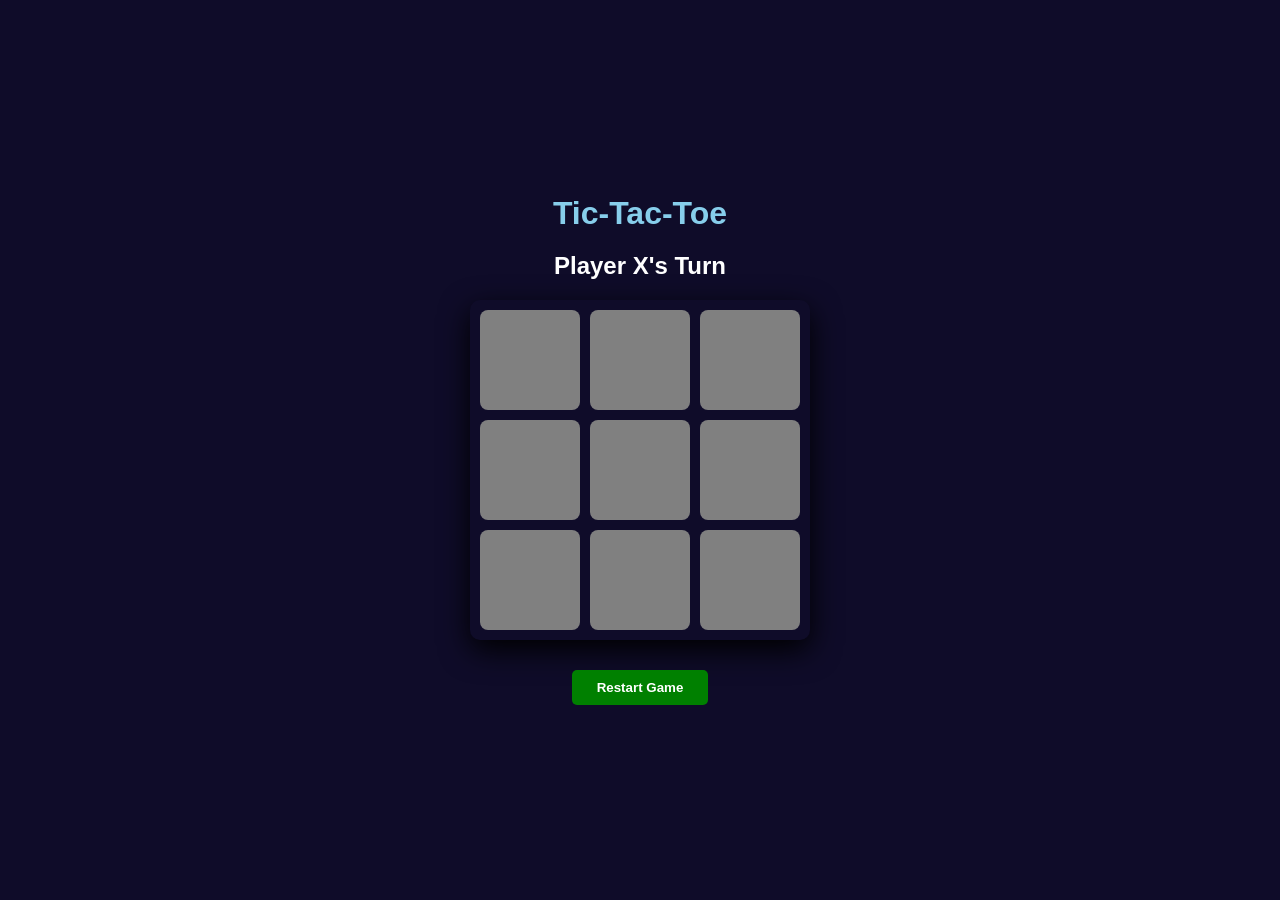
<file: index.html>
<!DOCTYPE html>
<html lang="en">
<head>
    <meta charset="UTF-8">
    <meta name="viewport" content="width=device-width, initial-scale=1.0">
    <title>Tic-Tac-Toe - Task 3</title>
    <style>
        * { 
            margin: 0; 
            padding: 0; 
            box-sizing: border-box; 
            font-family: 'Segoe UI', sans-serif; 
        }
        body { 
            background: #0f0c29; 
            display: flex; 
            flex-direction: column; 
            justify-content: center; 
            align-items: center; 
            min-height: 100vh; 
            color: white; 
        }

        h1 { 
            margin-bottom: 20px; 
            color: skyblue;; 
        }
        .status { 
            margin-bottom: 20px; 
            font-size: 1.5rem; 
            font-weight: bold; 
        }

        .board {
            display: grid;
            grid-template-columns: repeat(3, 100px);
            grid-template-rows: repeat(3, 100px);
            gap: 10px;
            background: #0f0c29;
            padding: 10px;
            border-radius: 10px;
            box-shadow: 0 10px 30px black;
        }

        .cell {
            width: 100px;
            height: 100px;
            background: grey;
            border-radius: 8px;
            display: flex;
            justify-content: center;
            align-items: center;
            font-size: 2.5rem;
            font-weight: bold;
            cursor: pointer;
            transition: 0.3s;
        }

        .cell:hover { 
            background: gray; 
        }
        .cell.x { 
            color: skyblue;
        }
        .cell.o { 
            color: red; 
        }

        .restart-btn {
            margin-top: 30px;
            padding: 10px 25px;
            background: green;
            color: white;
            border: none;
            border-radius: 5px;
            font-weight: bold;
            cursor: pointer;
            transition: 0.3s;
        }

        .restart-btn:hover { background: #26af5f; 
            transform: scale(1.05); 
        }
    </style>
</head>
<body>

    <h1>Tic-Tac-Toe</h1>
    <div class="status" id="status">Player X's Turn</div>

    <div class="board" id="board">
        <div class="cell" data-index="0"></div>
        <div class="cell" data-index="1"></div>
        <div class="cell" data-index="2"></div>
        <div class="cell" data-index="3"></div>
        <div class="cell" data-index="4"></div>
        <div class="cell" data-index="5"></div>
        <div class="cell" data-index="6"></div>
        <div class="cell" data-index="7"></div>
        <div class="cell" data-index="8"></div>
    </div>

    <button class="restart-btn" onclick="restartGame()">Restart Game</button>

    <script>
        const boardElement = document.getElementById('board');
        const statusElement = document.getElementById('status');
        let gameActive = true;
        let currentPlayer = "X";
        let gameState = ["", "", "", "", "", "", "", "", ""];

        const winningConditions = [
            [0, 1, 2], [3, 4, 5], [6, 7, 8], 
            [0, 3, 6], [1, 4, 7], [2, 5, 8], 
            [0, 4, 8], [2, 4, 6]             
        ];

        function handleCellClick(clickedCellEvent) {
            const clickedCell = clickedCellEvent.target;
            const clickedCellIndex = parseInt(clickedCell.getAttribute('data-index'));

            if (gameState[clickedCellIndex] !== "" || !gameActive) return;

            handleCellPlayed(clickedCell, clickedCellIndex);
            handleResultValidation();
        }

        function handleCellPlayed(clickedCell, clickedCellIndex) {
            gameState[clickedCellIndex] = currentPlayer;
            clickedCell.innerText = currentPlayer;
            clickedCell.classList.add(currentPlayer.toLowerCase());
        }

        function handleResultValidation() {
            let roundWon = false;
            for (let i = 0; i <= 7; i++) {
                const winCondition = winningConditions[i];
                let a = gameState[winCondition[0]];
                let b = gameState[winCondition[1]];
                let c = gameState[winCondition[2]];
                if (a === '' || b === '' || c === '') continue;
                if (a === b && b === c) {
                    roundWon = true;
                    break;
                }
            }

            if (roundWon) {
                statusElement.innerText = `Player ${currentPlayer} Wins!`;
                gameActive = false;
                return;
            }

            let roundDraw = !gameState.includes("");
            if (roundDraw) {
                statusElement.innerText = "It's a Draw!";
                gameActive = false;
                return;
            }

            currentPlayer = currentPlayer === "X" ? "O" : "X";
            statusElement.innerText = `Player ${currentPlayer}'s Turn`;
        }

        function restartGame() {
            gameActive = true;
            currentPlayer = "X";
            gameState = ["", "", "", "", "", "", "", "", ""];
            statusElement.innerText = "Player X's Turn";
            document.querySelectorAll('.cell').forEach(cell => {
                cell.innerText = "";
                cell.classList.remove('x', 'o');
            });
        }

        document.querySelectorAll('.cell').forEach(cell => cell.addEventListener('click', handleCellClick));
    </script>
</body>
</html>
</file>
<file: style3.css>
*{
    margin:0;
    padding:0;
    box-sizing:border-box;
    font-family:'Segoe UI', sans-serif;
}

body{
    background:#0f0c29;
    display:flex;
    flex-direction:column;
    justify-content:center;
    align-items:center;
    min-height:100vh;
    color:white;
}

h1{
    margin-bottom:20px;
    color:skyblue;
}

.status{
    margin-bottom:20px;
    font-size:1.5rem;
    font-weight:bold;
}

.board{
    display:grid;
    grid-template-columns:repeat(3, 100px);
    grid-template-rows:repeat(3, 100px);
    gap:10px;
    background:#0f0c29;
    padding:10px;
    border-radius:10px;
    box-shadow:0 10px 30px black;
}

.cell{
    width:100px;
    height:100px;
    background:grey;
    border-radius:8px;
    display:flex;
    justify-content:center;
    align-items:center;
    font-size:2.5rem;
    font-weight:bold;
    cursor:pointer;
    transition:0.3s;
}

.cell:hover{
    background:gray;
}

.cell.x{
    color:skyblue;
}

.cell.o{
    color:red;
}

.restart-btn{
    margin-top:30px;
    padding:10px 25px;
    background:green;
    color:white;
    border:none;
    border-radius:5px;
    font-weight:bold;
    cursor:pointer;
    transition:0.3s;
}

.restart-btn:hover{
    background:#26af5f;
    transform:scale(1.05);
}
</file>
